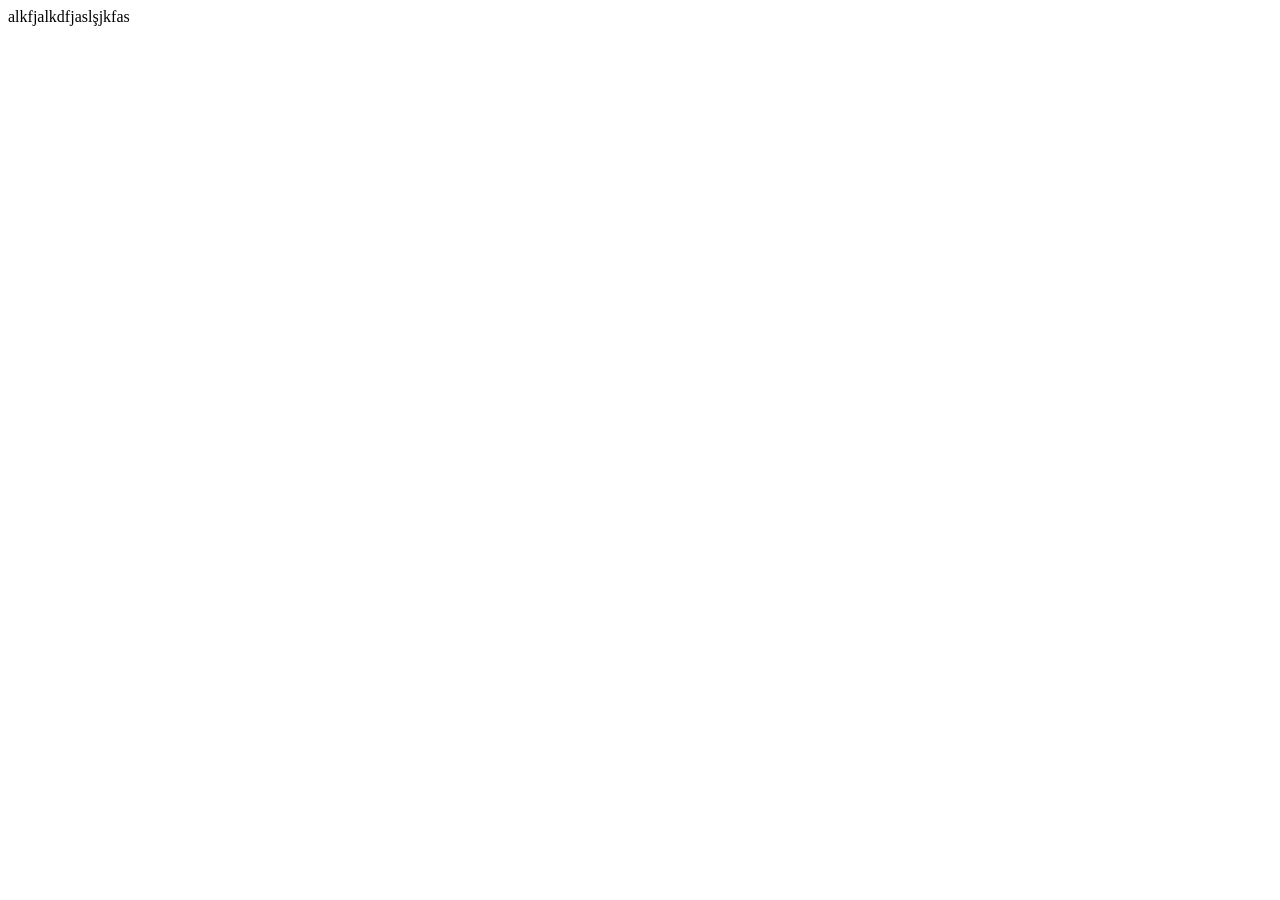
<file: site/index.htm>
<!DOCTYPE html>
<html>
<head>
    <meta charset="UTF-8">
    <meta name="viewport" content="width=device-width, initial-scale=1.0">
    <title>HSBso</title>

</head>
<body>
    alkfjalkdfjaslşjkfas
</body>
</html>
</file>
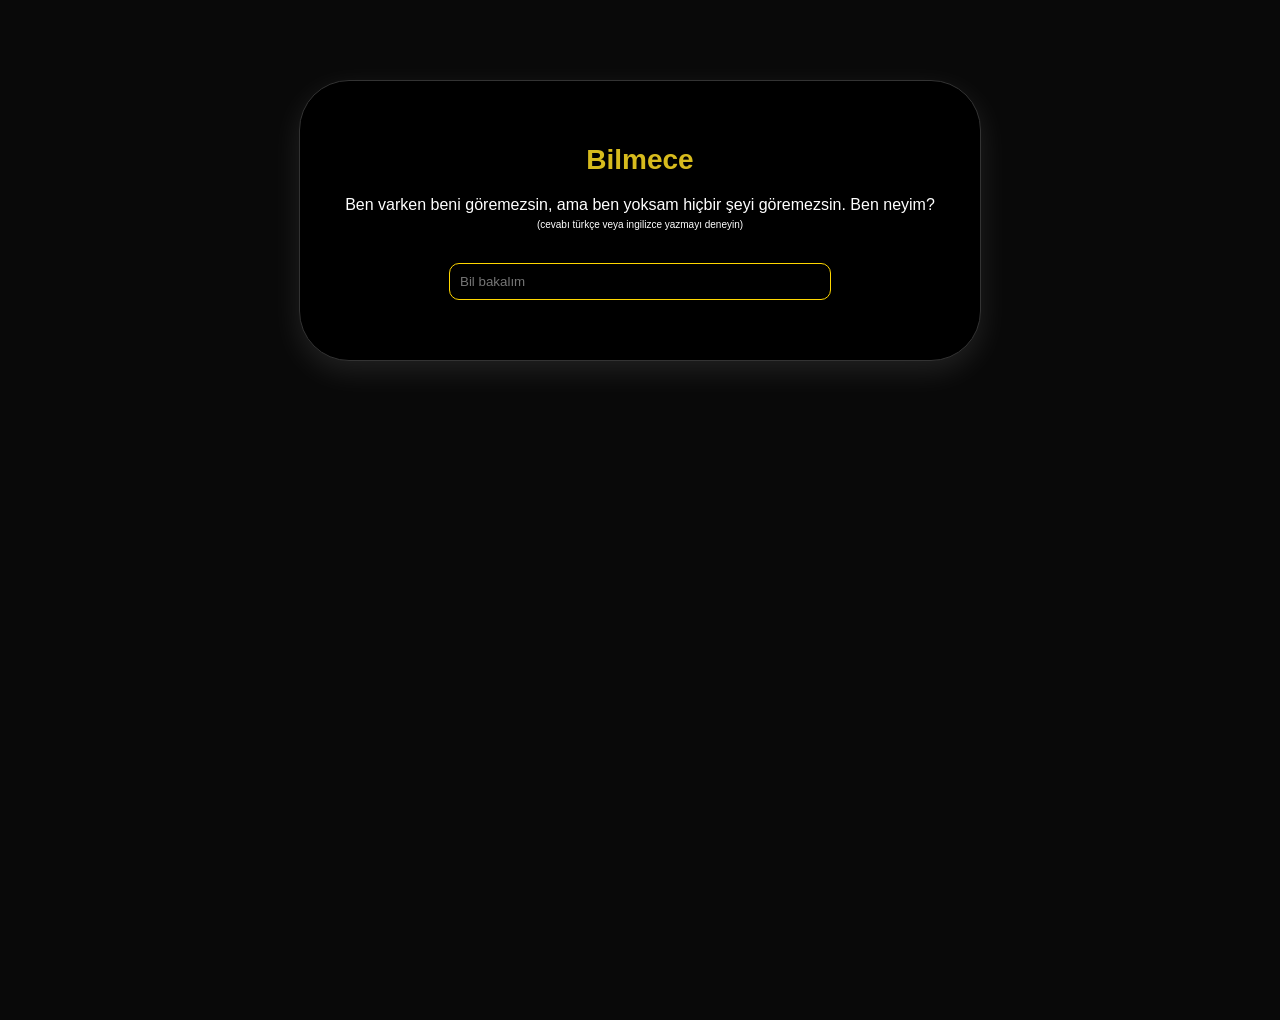
<file: ele-gem-hi.html>
<!DOCTYPE html>
<html lang="tr">
<head>
    <meta charset="UTF-8">
    <meta name="viewport" content="width=device-width, initial-scale=1.0">
    <title>Gemilerin Hikayesi</title>
    <style>
        body {
            background-color: rgb(9, 9, 9);
            margin: 0;
            display: flex;
            justify-content: center;
            padding: 60px 0;
            font-family: sans-serif;
            min-height: 100vh;
        }

        .box {
            background-color: #000000;
            padding: 40px;            
            margin: 20px;             
            border-radius: 50px;      
            max-width: 600px;         
            width: 80%;               
            box-shadow: 0 10px 30px rgba(255, 255, 255, 0.1); 
            border: 1px solid #333;   
            height: fit-content;
            text-align: center; /* İçeriği ortalar */
        }

        /* Sarı Başlık */
        h2 {
            color: #d7bb1d; /* Altın Sarısı */
            font-size: 28px;
            margin-bottom: 20px;
        }

        /* Bilmece ve Input Alanı */
        #riddle-section {
            color: white;
            margin-bottom: 20px;
        }

        input {
            padding: 10px;
            border-radius: 10px;
            border: 1px solid #FFD700;
            background: transparent;
            color: white;
            margin-top: 15px;
            outline: none;
            width: 60%;
        }

        /* Gizli Metin (Başlangıçta kapalı) */
        #secret-content1 {
            display: none; 
            color: rgb(14, 153, 32);
            text-align: left; /* Okunabilirlik için sola yaslı */
            line-height: 1.6;
        }

        #secret-content2 {
            display: none; 
            color: rgb(14, 153, 32);
            text-align: left; /* Okunabilirlik için sola yaslı */
            line-height: 1.6;
        }
    </style>
</head>
<body>

    <div class="box">
        <h2 id="main-title">Bilmece</h2>
        
        <div id="riddle-section">
            <p>Ben varken beni göremezsin, ama ben yoksam hiçbir şeyi göremezsin. Ben neyim? <br><span style="font-size: 10px;">(cevabı türkçe veya ingilizce yazmayı deneyin)</span></p>
            <input type="text" id="answer-input" placeholder="Bil bakalım" oninput="checkAnswer()">
        </div>

        <div id="secret-content1">
            <hr style="border: 0.5px solid #333; margin: 20px 0;">
            <p>
                Karbojya'nın olduğu ada eskiden (adaülkesi) adında tek bir ülkeydi. Ama (yanülke)'den gelen saldırılar
                ve taht kavgaları bölünmeye yol açtı. Adada bir sürü beylik oluştu. Bunlardan en büyüğü
                olan (Rakamarollar?) başkenti ele geçirdikleri için kendilerini bölünen (adaülkesi)nin mirasçısı
                sayıyorlar, ve diğer beylikleri ele geçirerek (adaülkesi)ni yeniden ele geçirmek istiyorlardı.
                Ama (yanülke)den gelen saldırılar onları hedefliyordu ve onlara arzularını gerçekleştirme 
                fırsatı vermiyordu. 
                <br> Bu sırada Adanın en güneyindeki (Namsolu) beyliği güçlenmek için yeni yollar arıyorlardı.
                Beyleri (Nams) onlara güç sağlayabilecek yeni bir büyü keşfetmişti. En güvendiği dört adamına bir görev verdi.
                Onlara dört büyük elementin gücünün en yoğun olduğu yerlere gemilerle gitmelerini söyledi.
                Orada onlara öğreteceği büyüyü kullanarak gemilerini element güçleriyle birleştireceklerdi.
                <br> Bey gerekli büyüyü öğrettikten sonra adamları dünyanın dört köşesine seyahet ettiler. 
                Hedeflerine vardıklarında beylerinden öğrendikleri büyüyü kullanarak gemilerini element güçleriyle donattılar.
                Büyüyü bitirmeleri 3 gün 3 gece sürdü. bu sürede orada yaşayan hayvanlarla arkadaşlık kurdular.
                <br> ayrılma zamanı geldiğinde arkadaşlık kurdukları hayvanlar da onlarla geldi. Bu hayvanlar 
                uzun süre element güçlerinin en güçlü olduğu bölgelerde yaşadıkları için element güçleriyle bağlanmışlardı.
                Bu sayede aynı element gücüne bağlanmış gemilerle de bir bağ kurdular.
                <br> Geri dönüş yolunda toprak elementinin gemisi -korsanlar tarafından saldırıya uğradığı düşünülüyor-
                kayboldu ve geri gelemedi. Diğer üç gemiyiyse beyin adamları geri getirmeyi başardı. Bey onları
                (Rakamarollar) beyliğinin kıyılarına ordusunun büyük bir kısmıyla beraber gönderdi. 
                Orada uzun çarpışmalar sonucu (yanülke)'yi püskürtmeyi başardılar.
                <br> Bu zafer sayesinde (Namsolu) beyliği (Rakamarollar) ile barış anlaşmaları yapabildi ve 
                Ada üzerinde güç sahibi oldu. Uzun bir süre adanın geri kalanındaki beylikleri ele geçirerek adayı
                birleştirmekle uğraştılar. Bey (Nams) tahtın kendi oğluna kalmasını sağladıktan sonra vefat etti.
                Oğlu adadaki bütün beylikleri birleştirmeyi başararak uzun süre dayanacak (Namsolu) imparatorluğunu kurdu.
                <br> Beyin oğlunun hüküm sürdüğü dönemde toprak elementinin gemisini ele geçirenler tarafından
                adaya bir sürü saldırılar gerçekleşti. En sonunda Toprak ele geçirildi ama ada bir sürü zarar görmüştü.
                Beyin oğlu ölmeden önce dört adamından gemileri yanlış ellere geçmemeleri için saklamalarını istedi.
                <br> Gemiler uzun süre saklı kaldılar. Ta ki Alex Slenksten yaptığı gezilerden birinde onları bulana kadar.
                Ama Alex gemilerin yeniden dünyaya çıkma zamanının gelmediğine inanıyordu. O yüzden doğru kişilerin bulmasını 
                umarak konumlarını çevirisini yaptığı bir kitaba gizledi. Bunu sadece güvendiği bir kaç arkadaşına anlattı.
                <br> birkaç yıl sonra kitabın sözü bir şekilde (Prens)in kulağına gitti. Açelya adındaki güvendiği bir (yardımcısından?)
                kitabın bir örneğini çalmasını istedi. Böylece kitap (prens)in eline geçti. 
                <br> Kısa bir süre içinde (Büyü okulu) çalınan kitabı tesbit etmiş, gemilerin konumalarını bulmuştu.
                Böylece onlarda gemileri aramaya başladı. (prens) ve (büyü okulu)nun görevlendirdiği öğrenciler sayesinde element
                gemileri yeniden gün yüzüne çıktı.
            </p>
        </div>

<!-- Demek kodu inceliyorsun?  eğer istersen sana küçük bir görevim var. 
 1) bunun çalışması için önce bilmeceyi cevaplamış olman lazım
 2) aşağıda bir <div> göreceksin. yanında id="secret-content2" yazıyor
 3) o yazının yanına hemen " işaretiyle > işaretinin arasına şunu yaz:
    style="display: block;"
 4) bunu yaptıktan sonra yukarıdaki benzer <div> etiketindeki style="display: block;" yazısını style="display: none;" olarak değiştir

    kolay gelsin:) -->
        
        <div id="secret-content2">
            <hr style="border: 0.5px solid #333; margin: 20px 0;">
            <p>
                Bravo! görevi tamamladın -veya tamamlamadan bu yazıyı kod bölümünden okuyorsun- <br>
                burada sana küçük bir hediye var - görevi tamamlasan da tamamlamasan da- <br>
                bu linkten birbirinden farklı birsürü düğümü nasıl atacağını öğrenebilirsin:  <a href="https://www.animatedknots.com/" target="_blank" >İşte Link</a> 

            </p>
        

        </div>
    </div>

    <script>
        function checkAnswer() {
    const rawInput = document.getElementById('answer-input').value;
    
    // Farklı dillerdeki "ışık" karşılıkları
    const validAnswers = [
        'ışık', 'isik', 'light', 'luz', 'lumière', 'licht', 'luce', 'svet', 'lys'
    ];

    // Girdiyi hem Türkçe hem genel küçük harfe çevirip kontrol ediyoruz
    const inputTR = rawInput.toLocaleLowerCase('tr-TR');
    const inputEN = rawInput.toLowerCase();

    const secretContent = document.getElementById('secret-content1');
    const riddleSection = document.getElementById('riddle-section');

    // Eğer yazdığın kelime listede VARSA (includes) çalışır
    if (validAnswers.includes(inputTR) || validAnswers.includes(inputEN)) {
        secretContent.style.display = 'block';
        riddleSection.style.display = 'none';
        document.getElementById('main-title').innerText = "Element Gemilerinin Hikayesi";
    }
}

    </script>

</body>
</html>
</file>
